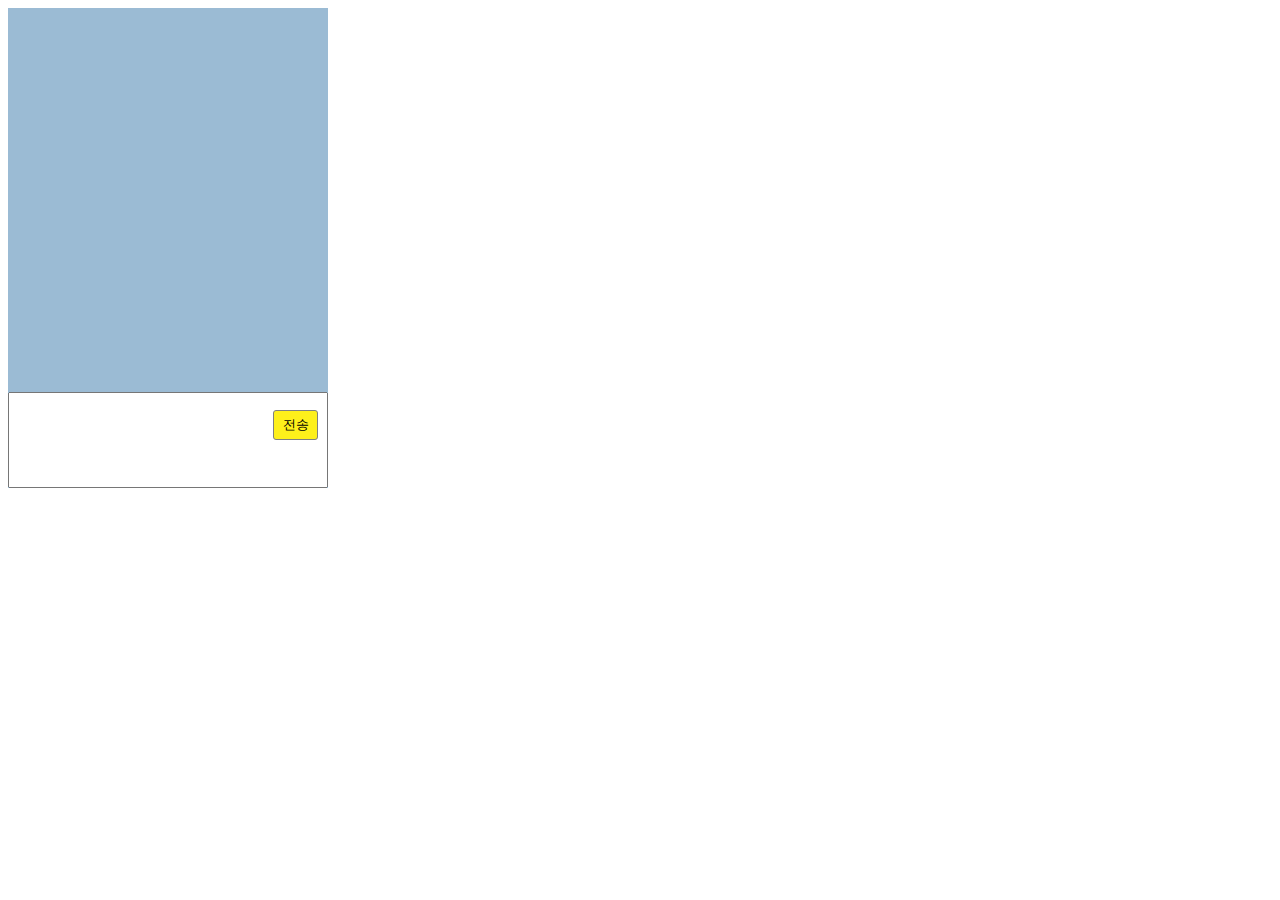
<file: index.html>
<!DOCTYPE html>
<html lang="ko">
<head>
    <meta charset="UTF-8">
    <meta http-equiv="X-UA-Compatible" content="IE=edge">
    <meta name="viewport" content="width=device-width, initial-scale=1.0">
    <title>카카오톡 톡배경 클론</title>
    <link rel="stylesheet" href="style.css">
</head>
<body>
    <div class="bg">
        <div class="sendmsg">
            <div class="blank"></div>
            <textarea id="sendmsgtx" cols="30" rows="10"></textarea>
            <button class="favorite style">
                전송
            </button>

        </div>

    </div>
</body>
</html>
</file>
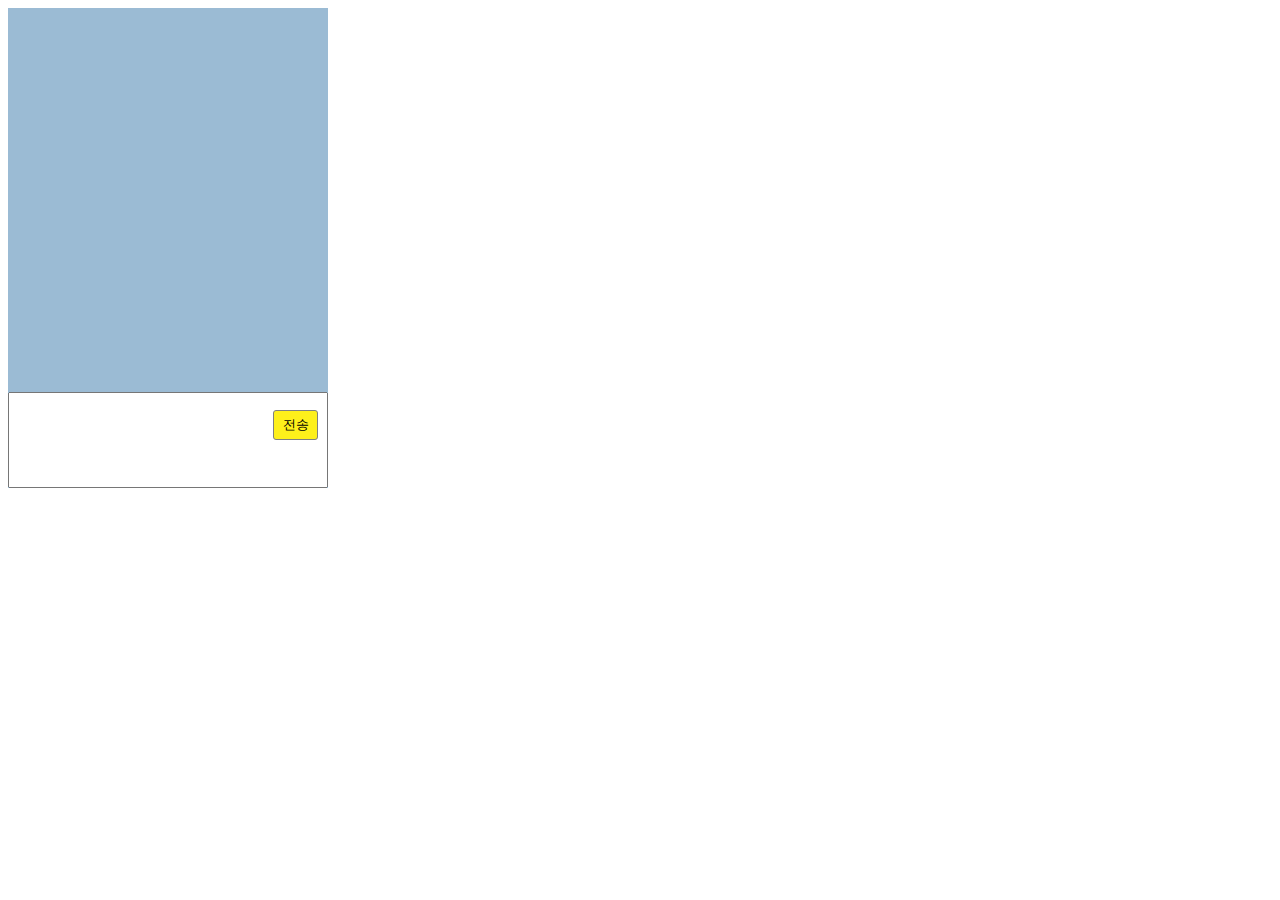
<file: kakaotalkclone.html>
<!DOCTYPE html>
<html lang="ko">
<head>
    <meta charset="UTF-8">
    <meta http-equiv="X-UA-Compatible" content="IE=edge">
    <meta name="viewport" content="width=device-width, initial-scale=1.0">
    <title>카카오톡 톡배경 클론</title>
    <link rel="stylesheet" href="style.css">
</head>
<body>
    <div class="bg">
        <div class="sendmsg">
            <div class="blank"></div>
            <textarea id="sendmsgtx" cols="30" rows="10"></textarea>
            <button>
                전송
            </button>

        </div>

    </div>
</body>
</html>
</file>
<file: style.css>
* {
    box-sizing: border-box;
}

.bg .sendmsg {
    position: relative;
    height: 480px;
    width: 320px;
    background-color: #9bbbd4;
}
.bg .sendmsg .blank {
    float: left;
    position: relative;
    height: calc(80%);
    width: calc(100%);
    background-color: #9bbbd4;
}
textarea {
    position: relative;
    
    height: calc(20%);
    width: calc(100%);
    padding-right: 60px;
    resize: none;
}
.bg .sendmsg button {
    position: absolute;
    bottom: calc(10%);
    right: calc(3%);
    height: 30px;
    width: 45px;
    border: 1px solid gray;
    display: inline-block;
    
    background-color: #fef01b;
    border-radius: 3px;
    text-align: center;
    vertical-align: middle;
}
.bg .sendmsg button:active {
    background-color: #bdaf30;
}
</file>
